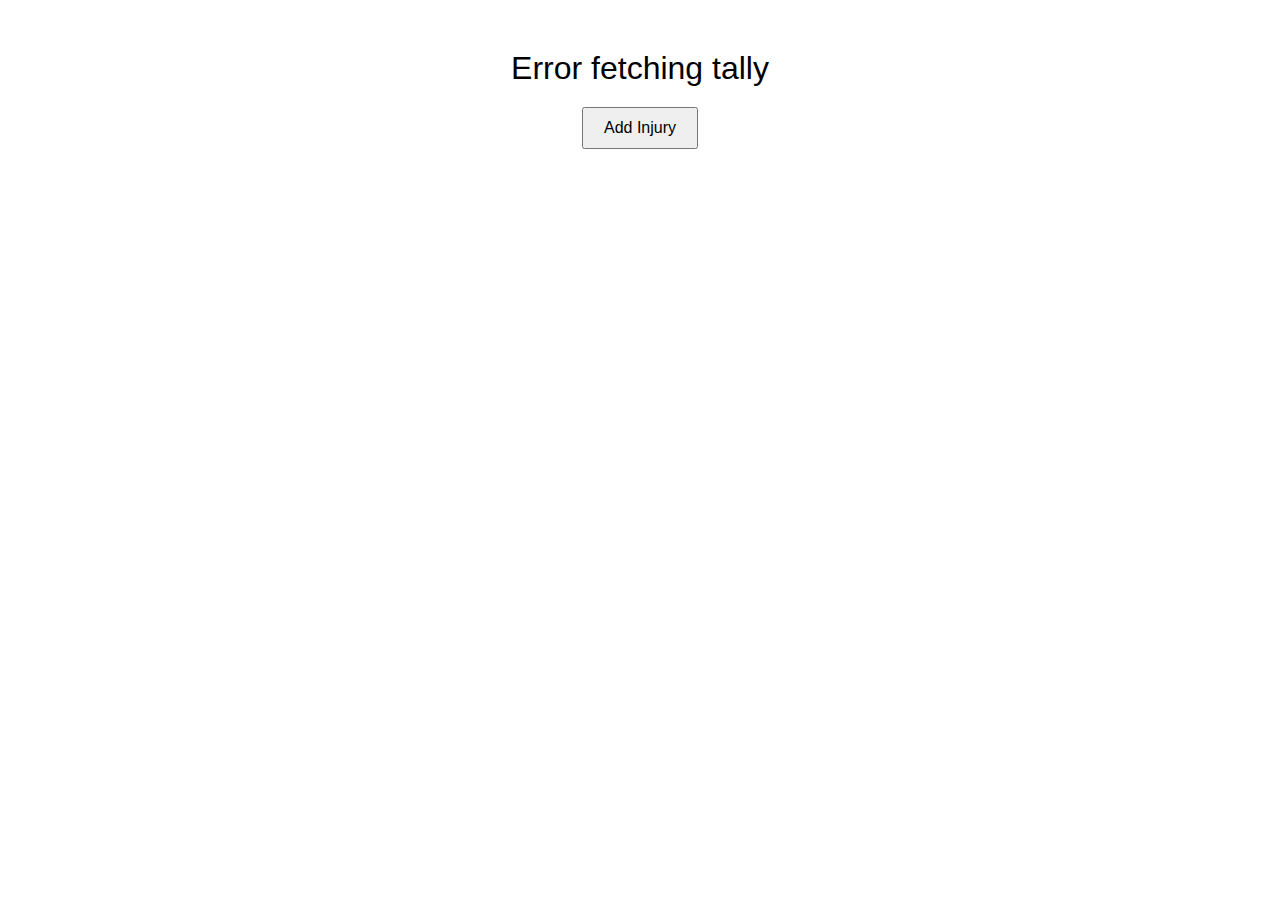
<file: form.html>
<!DOCTYPE html>
<html lang="en">
<head>
    <meta charset="UTF-8">
    <meta name="viewport" content="width=device-width, initial-scale=1.0">
    <title>Injury Tally</title>
    <style>
        body { font-family: Arial, sans-serif; text-align: center; margin-top: 50px; }
        #tally { font-size: 2em; margin-bottom: 20px; }
        button { padding: 10px 20px; font-size: 1em; }
    </style>
</head>
<body>
    <div id="tally">Injuries: 0</div>
    <button onclick="location.href='submit.html'">Add Injury</button>
    <script>
        async function fetchTally() {
            try {
                const response = await fetch('https://script.google.com/macros/s/AKfycbymLC3z-A6-vCF6bea-7fE_Ha2Mq4UUCZ3F3y1PPm2WSna6KN7xCNMuOpGS1slg3Ruk/exec); // Replace with your Google Apps Script URL');
                const data = await response.json();
                document.getElementById('tally').textContent = `Injuries: ${data.count}`;
            } catch (error) {
                console.error('Error fetching tally:', error);
                document.getElementById('tally').textContent = 'Error fetching tally';
            }
        }
        fetchTally();
    </script>
</body>
</html>
</file>
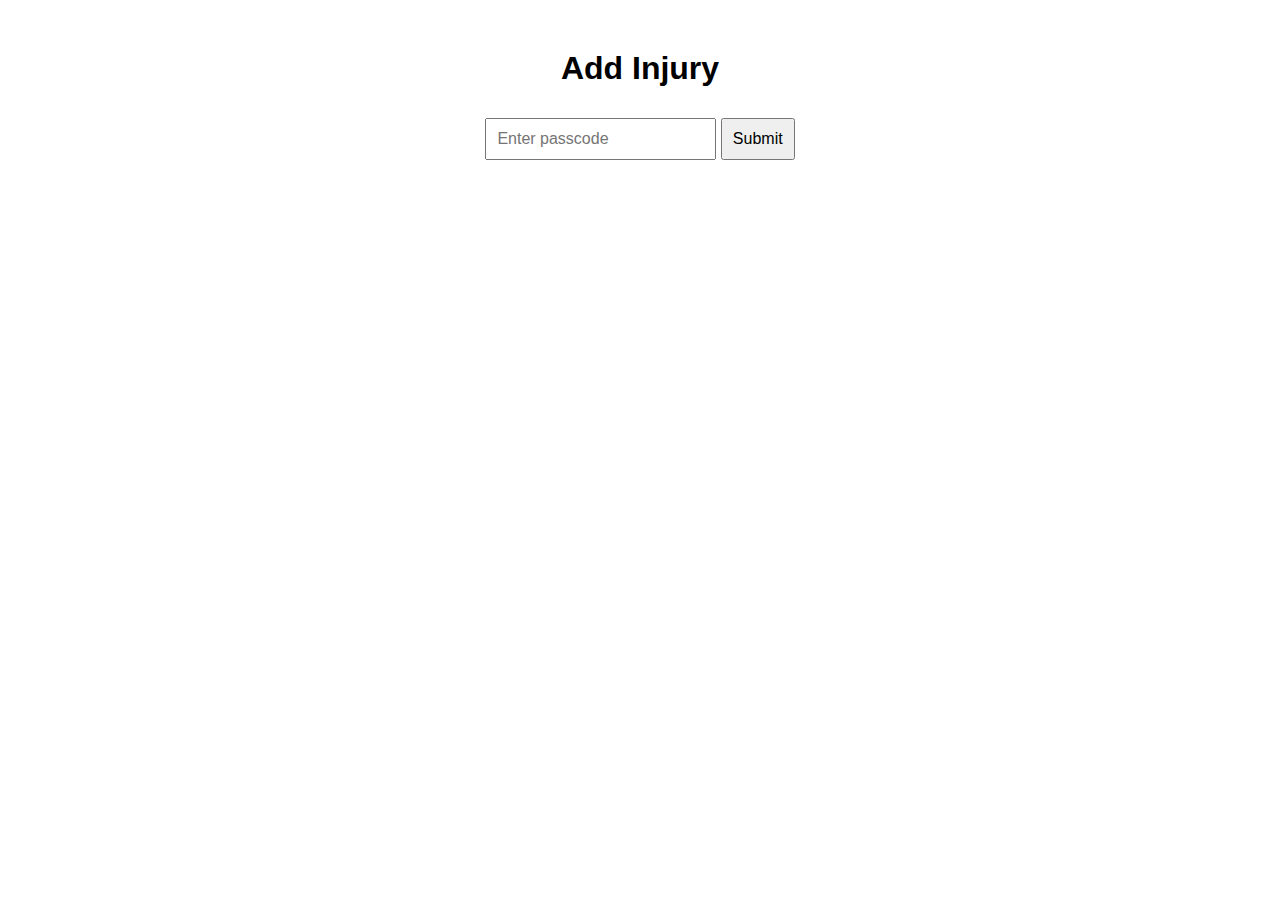
<file: submit.html>
<!DOCTYPE html>
<html lang="en">
<head>
    <meta charset="UTF-8">
    <meta name="viewport" content="width=device-width, initial-scale=1.0">
    <title>Add Injury</title>
    <style>
        body { font-family: Arial, sans-serif; text-align: center; margin-top: 50px; }
        form { display: inline-block; }
        input, button { padding: 10px; font-size: 1em; margin: 10px 0; }
    </style>
</head>
<body>
    <h1>Add Injury</h1>
    <form id="injuryForm">
        <input type="password" id="passcode" placeholder="Enter passcode" required>
        <button type="submit">Submit</button>
    </form>
    <script>
        document.getElementById('injuryForm').addEventListener('submit', async function(event) {
            event.preventDefault();
            const passcode = document.getElementById('passcode').value;
            const validPasscode = 'yippee'; // Replace with your passcode

            if (passcode === validPasscode) {
                try {
                    const response = await fetch('https://script.google.com/macros/s/AKfycbymLC3z-A6-vCF6bea-7fE_Ha2Mq4UUCZ3F3y1PPm2WSna6KN7xCNMuOpGS1slg3Ruk/exec', { // Replace with your Google Apps Script URL
                        method: 'POST',
                        headers: {
                            'Content-Type': 'application/x-www-form-urlencoded'
                        },
                        body: new URLSearchParams({ passcode: passcode })
                    });

                    const result = await response.text();
                    if (result === 'Success') {
                        window.location.href = 'form.html'; // Redirect back to the tally page
                    } else {
                        alert('Failed to update tally.');
                    }
                } catch (error) {
                    console.error('Error updating tally:', error);
                    alert('Error updating tally. Check console for details.');
                }
            } else {
                alert('Invalid passcode');
            }
        });
    </script>
</body>
</html>
</file>
